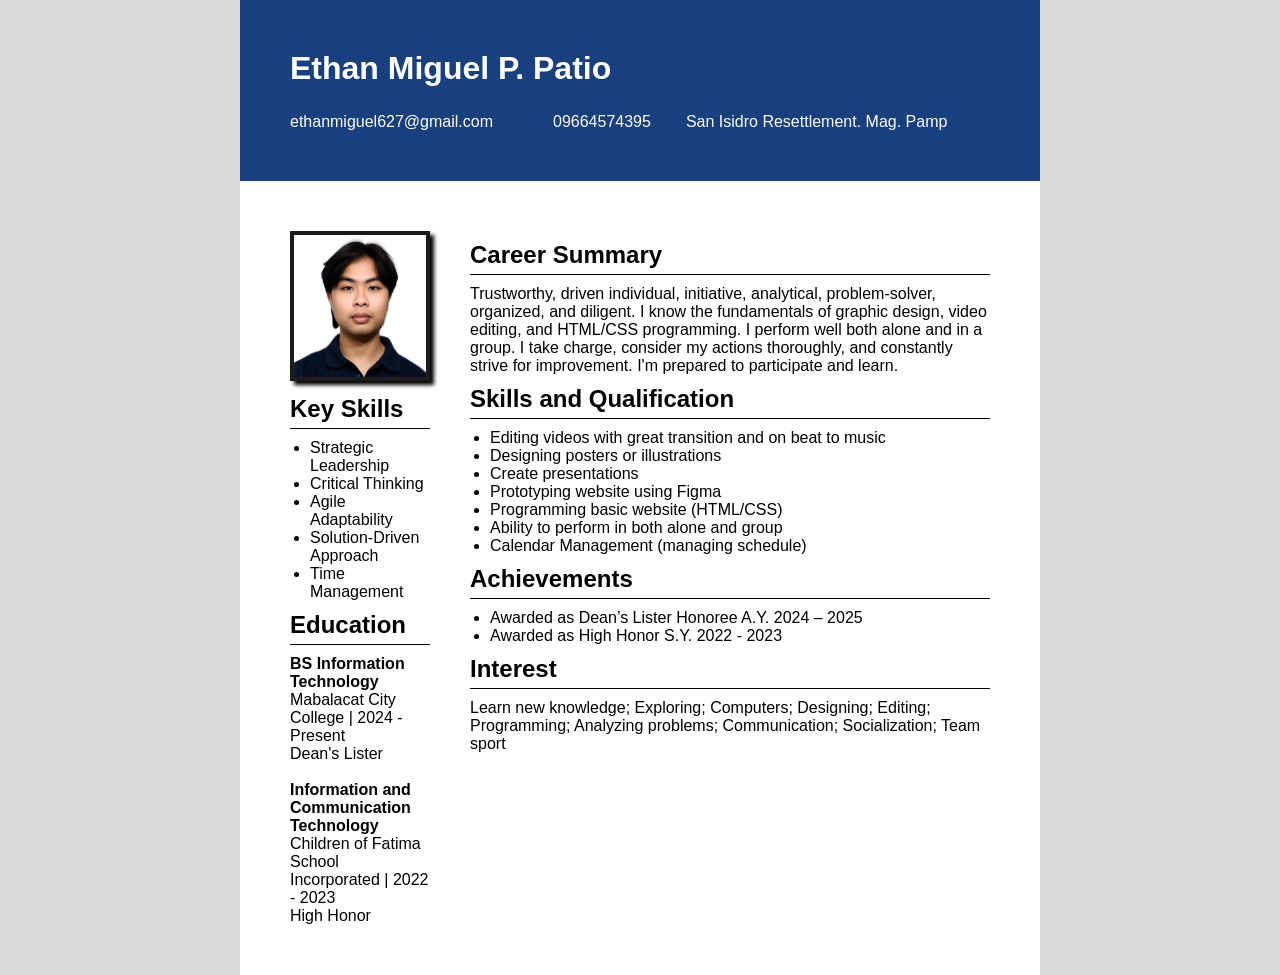
<file: HTML, CSS Resume/index.html>
<!DOCTYPE html>
<html lang="en">
<head>
    <meta charset="UTF-8">
    <meta name="viewport" content="width=device-width, initial-scale=1.0">
    <link rel="stylesheet" href="style.css">
    <title>My Resume</title>
</head>
<body>
    <header>
        <h1>Ethan Miguel P. Patio</h1>
        <div class="personal-information">
            <a href="mailto:ethanmiguel627@gmail.com">ethanmiguel627@gmail.com</a>
            <a href="tel:+639664574395">09664574395</a>
            <span>San Isidro Resettlement. Mag. Pamp</span>
        </div>
    </header>
    <main>
        <section>
            <img src="2x2.png" alt="My Picture">
            <h2>Key Skills</h2>
            <ul>
                <li>Strategic Leadership</li>
                <li>Critical Thinking</li>
                <li>Agile Adaptability</li>
                <li>Solution-Driven Approach</li>
                <li>Time Management</li>
            </ul>
            <h2>Education</h2>
                <p><strong>BS Information Technology</strong></p>
                <p>Mabalacat City College | 2024 - Present</p>
                <p>Dean's Lister</p><br>
                <p><strong>Information and Communication Technology</strong></p>
                <p>Children of Fatima School Incorporated | 2022 - 2023</p>
                <p>High Honor</p>
        </section>
        <section>
            <h2>Career Summary</h2>
            <p>Trustworthy, driven individual, initiative, analytical, problem-solver, organized, and diligent. I know the fundamentals of graphic design, video editing, and HTML/CSS programming. I perform well both alone and in a group. I take charge, consider my actions thoroughly, and constantly strive for improvement. I'm prepared to participate and learn.</p>
            <h2>Skills and Qualification</h2>
            <ul>
                <li>Editing videos with great transition and on beat to music</li>
                <li>Designing posters or illustrations</li>
                <li>Create presentations</li>
                <li>Prototyping website using Figma</li>
                <li>Programming basic website (HTML/CSS)</li>
                <li>Ability to perform in both alone and group</li>
                <li>Calendar Management (managing schedule)</li>
            </ul>
            <h2>Achievements</h2>
            <ul>
                <li>Awarded as Dean’s Lister Honoree A.Y. 2024 – 2025</li>
                <li>Awarded as High Honor S.Y. 2022 - 2023</li>
            </ul>
            <h2>Interest</h2>
            <p>Learn new knowledge; Exploring; Computers; Designing; Editing; Programming; Analyzing problems; Communication; Socialization; Team sport</p>
        </section>
    </main>
</body>
</html>
</file>
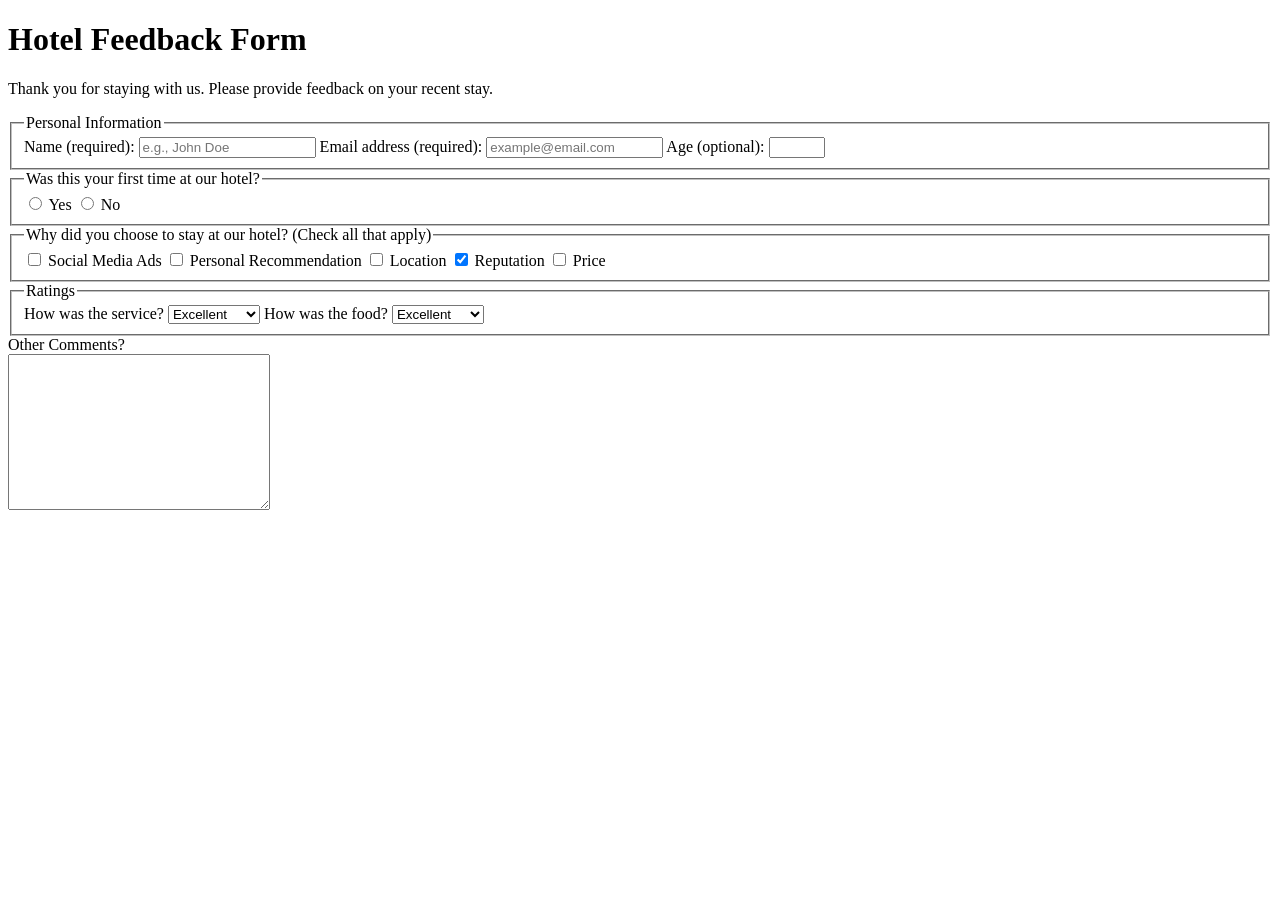
<file: HTML Hotel Feedback Form/hotel_feedback_form.html>
<!DOCTYPE html>
<html lang="en">
<head>
    <meta charset="UTF-8">
    <meta name="viewport" content="width=device-width, initial-scale=1.0">
    <title>Hotel Feedback Form</title>
</head>
<body>
    <header>
      <h1>Hotel Feedback Form</h1>
      <p>
        Thank you for staying with us. Please provide feedback on your recent
        stay.
      </p>
    </header>
    <main>
      <form method="POST" action="https://hotel-feedback.freecodecamp.org">
        <fieldset>
          <legend>Personal Information</legend>
          <label for="full-name">Name (required):</label>
          <input type="text" id="full-name" name="name" placeholder="e.g., John Doe" required size="20">

          <label for="email">Email address (required):</label>
          <input
            placeholder="example@email.com"
            required
            id="email"
            type="email"
            name="email"
            size="20"
          />
          <label for="age">Age (optional):</label>
          <input type="number" name="age" id="age" min="3" max="100" />
        </fieldset>

        <fieldset>
          <legend>Was this your first time at our hotel?</legend>
          <input id="yes-option" type="radio" name="hotel-stay" value="yes" />
          <label for="yes-option">Yes</label>
          <input id="no-option" type="radio" name="hotel-stay" value="no" />
          <label for="no-option">No</label>
        </fieldset>

        <fieldset>
          <legend>
            Why did you choose to stay at our hotel? (Check all that apply)
          </legend>

          <input type="checkbox" id="ads" name="choice" value="ads" />
          <label for="ads">Social Media Ads</label>

          <input
            type="checkbox"
            id="recommendation"
            name="choice"
            value="recommendation"
          />
          <label for="recommendation">Personal Recommendation</label>
          
          <input type="checkbox" id="location" name="choice" value="location" />
          <label for="location">Location</label>

          <input
            checked
            type="checkbox"
            id="reputation"
            name="choice"
            value="reputation"
          />
          <label for="reputation">Reputation</label>
          
          <input type="checkbox" id="price" name="choice" value="price" />
          <label for="price">Price</label>
        </fieldset>

        <fieldset>
          <legend>Ratings</legend>

          <label for="service">How was the service?</label>

          <select name="service" id="service">
            <option value="poor">Poor</option>
            <option value="satisfactory">Satisfactory</option>
            <option value="good">Good</option>
            <option value="very-good">Very Good</option>
            <option selected value="excellent">Excellent</option>
          </select>

          <label for="food">How was the food?</label>

          <select name="food" id="food">
            <option value="poor">Poor</option>
            <option value="satisfactory">Satisfactory</option>
            <option value="good">Good</option>
            <option value="very-good">Very Good</option>
            <option selected value="excellent">Excellent</option>
          </select>
        </fieldset>

        <label for="comments">Other Comments?</label>
        <br>
        <textarea cols="30" rows="10" name="comments" id="comments"></textarea>
      </form>
    </main>
</body>
</html>
</file>
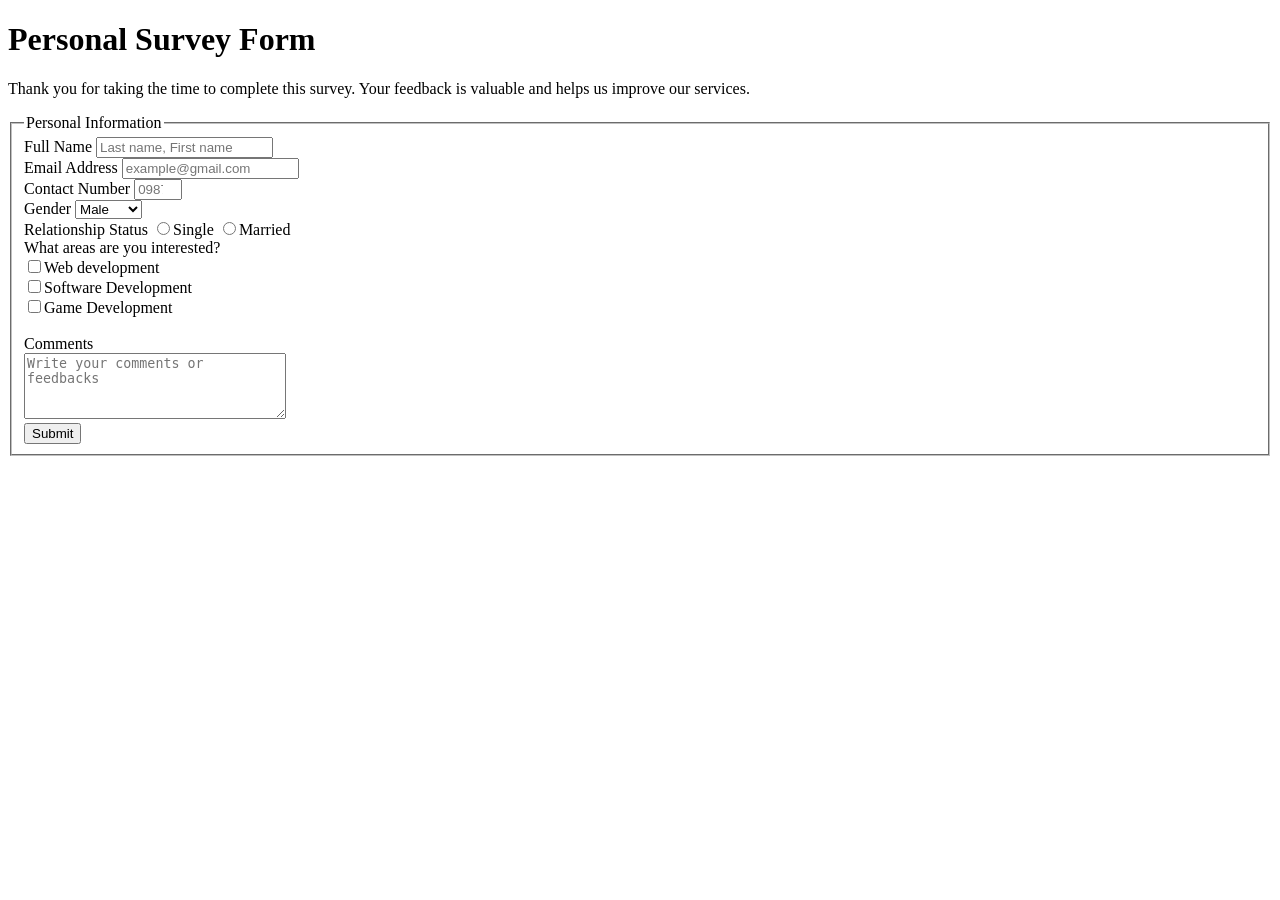
<file: HTML Survey Form/survey_form.html>
<!DOCTYPE html>
<html lang="en">
<head>
    <meta charset="UTF-8">
    <meta name="viewport" content="width=device-width, initial-scale=1.0">
    <title>Survey Form</title>
</head>
<body>
    <h1 id="title">Personal Survey Form</h1>
    <p id="description">Thank you for taking the time to complete this survey. Your feedback is valuable and helps us improve our services.</p>
    <form action="#" method="post" id="survey-form">
        <fieldset>
            <legend>Personal Information</legend>
            <label for="name" id="name-label">Full Name</label>
            <input type="text" id="name" name="name" required placeholder="Last name, First name">
            <br>

            <label for="email" id="email-label">Email Address</label>
            <input type="email" id="email" name="email" required placeholder="example@gmail.com">
            <br>

            <label for="number" id="number-label">Contact Number</label>
            <input type="number" id="number" name="number" required min="11" max="20" placeholder="09876543211">
            <br>

            <label for="dropdown">Gender</label>
            <select name="gender" id="dropdown">
                <option value="male">Male</option>
                <option value="female">Female</option>
            </select>
            <br>
            
            <label>Relationship Status</label>
            <input type="radio" name="relationship" value="relationship" >Single
            <input type="radio" name="relationship" value="relationship">Married
            <br>

            <label>What areas are you interested?</label>
            <br>
            <input type="checkbox" id="web" name="interest" value="Web Development">Web development
            <br>
            <input type="checkbox" id="software" name="interest" value="Software Development">Software Development
            <br>
            <input type="checkbox" id="game" name="interest" value="Game Development">Game Development
            <br>
            <br>

            <label for="comments">Comments</label>
            <br>
            <textarea name="comments" id="comments" placeholder="Write your comments or feedbacks" rows="4" cols="30"></textarea>
            <br>

            <button type="submit" id="submit">Submit</button>
        </fieldset>
    </form>
</body>
</html>
</file>
<file: HTML, CSS Resume/style.css>
*{
    margin: 0;
    padding: 0;
    box-sizing: border-box;
}
html{
    background-color: rgb(0, 0, 0, 0.15);
}
body{
    font-family: Arial, Helvetica, sans-serif;
    max-width: 800px;
    margin: auto;
    background-color: white;
}
main{
    display: flex;
    padding: 50px;
    gap: 40px;
}
img{
    height: 150px;
    width: 140px;
    border: 4px solid rgb(28, 28, 28);
    box-shadow: 4px 4px 4px rgb(0, 0, 0.4);
}
.personal-information{
    display: flex;
    gap: 10px;
    align-items: center;
}
header, a{
    color: white;
    background-color: rgb(24, 63, 126);
    padding:25px;
    text-decoration: none;
}
h1{
    padding: 25px;
    padding-bottom: 1px;
}
h2{
    border-bottom: 1px solid black;
    margin-top: 10px;
    margin-bottom: 10px;
    padding-bottom: 5px;
}
ul{
    padding-left: 20px;
}
</file>
